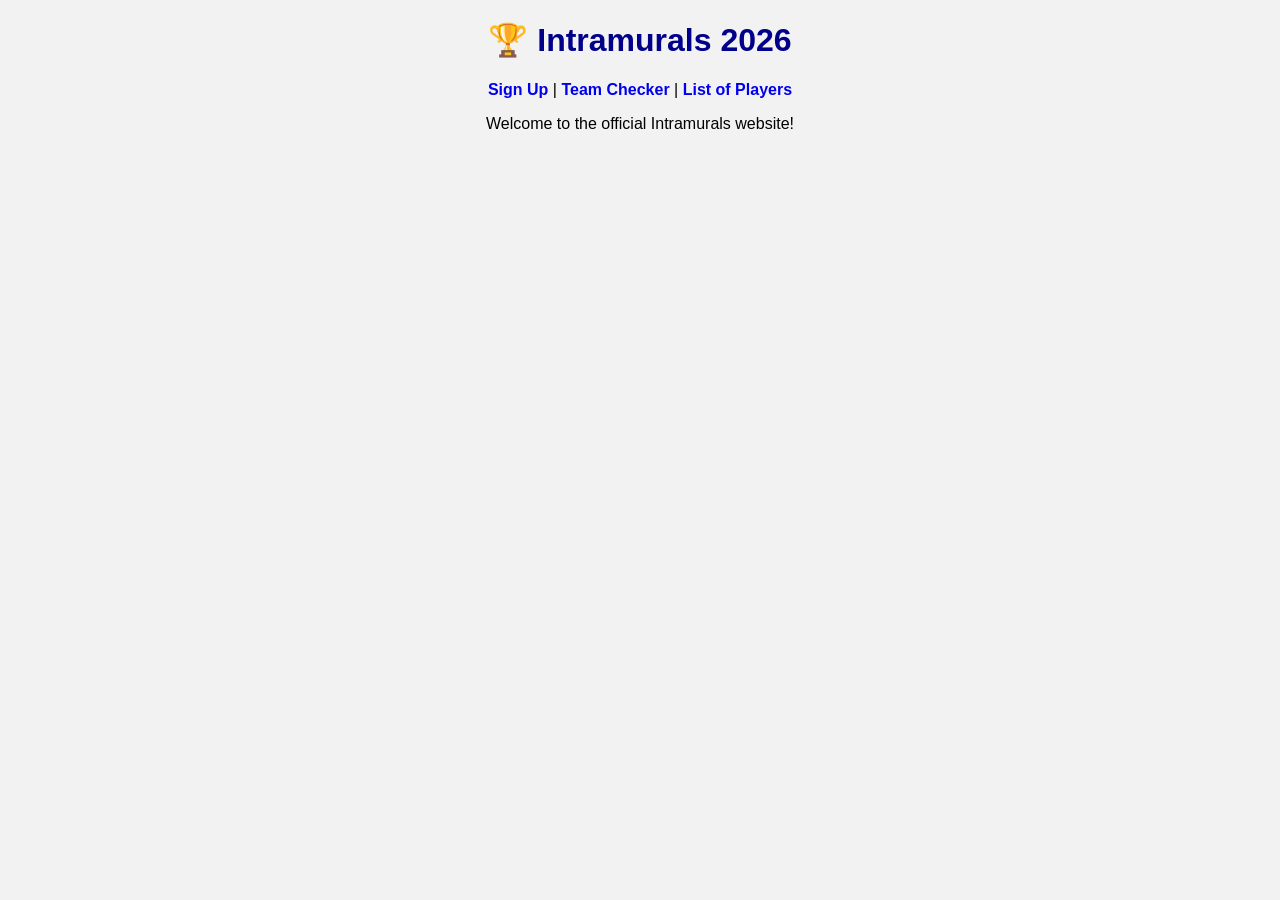
<file: index.html>
<!DOCTYPE html>
<html>
<head>
    <title>Intramurals 2026</title>
    <link rel="stylesheet" href="style.css">
</head>
<body>
    <h1>🏆 Intramurals 2026</h1>
    <nav>
        <a href="signup.html">Sign Up</a> |
        <a href="teamchecker.html">Team Checker</a> |
        <a href="players.html">List of Players</a>
    </nav>

    <p>Welcome to the official Intramurals website!</p>
</body>
</html>
</file>
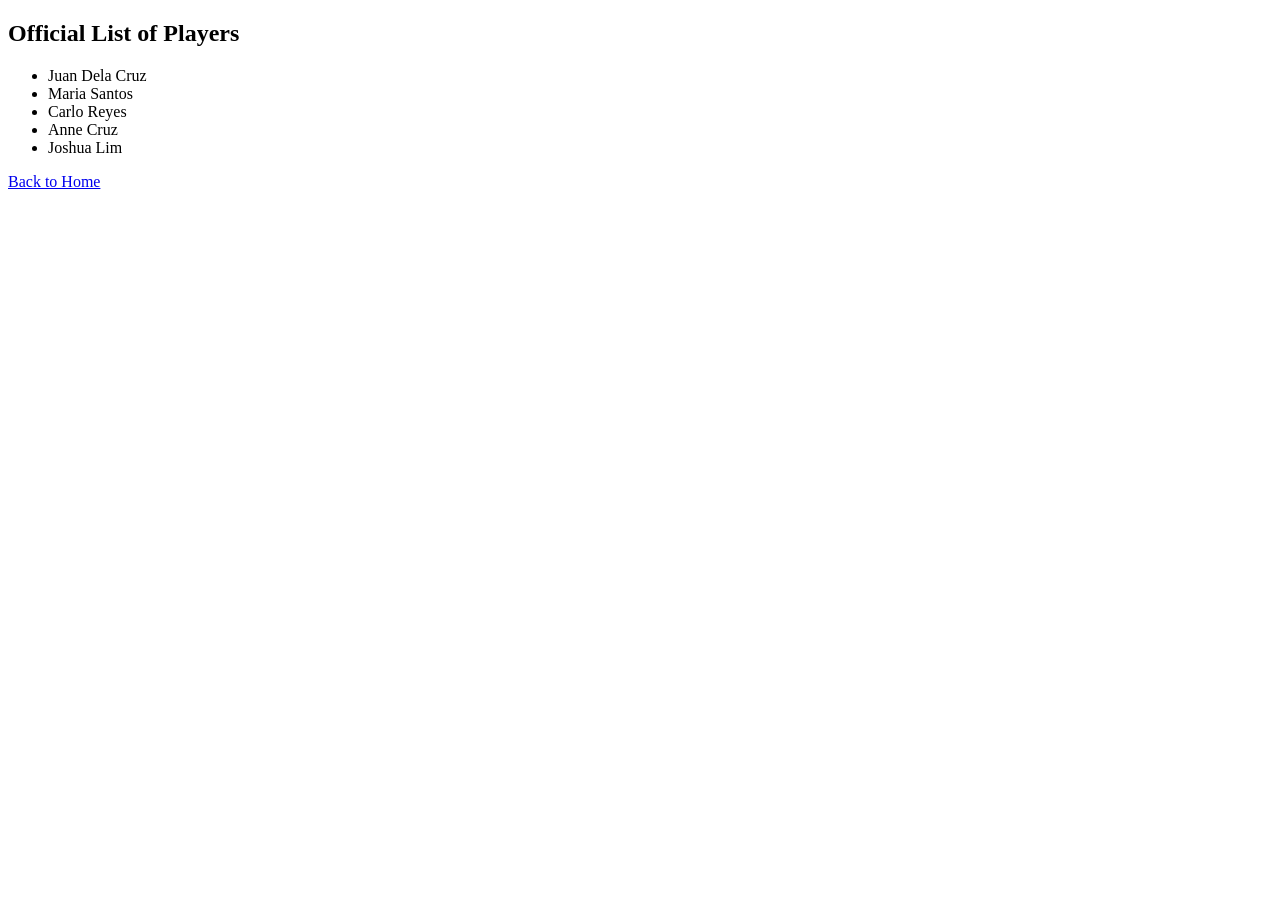
<file: players.html>
<!DOCTYPE html>
<html>
<head>
    <title>List of Players</title>
</head>
<body>
    <h2>Official List of Players</h2>

    <ul>
        <li>Juan Dela Cruz</li>
        <li>Maria Santos</li>
        <li>Carlo Reyes</li>
        <li>Anne Cruz</li>
        <li>Joshua Lim</li>
    </ul>

    <a href="index.html">Back to Home</a>
</body>
</html>
</file>
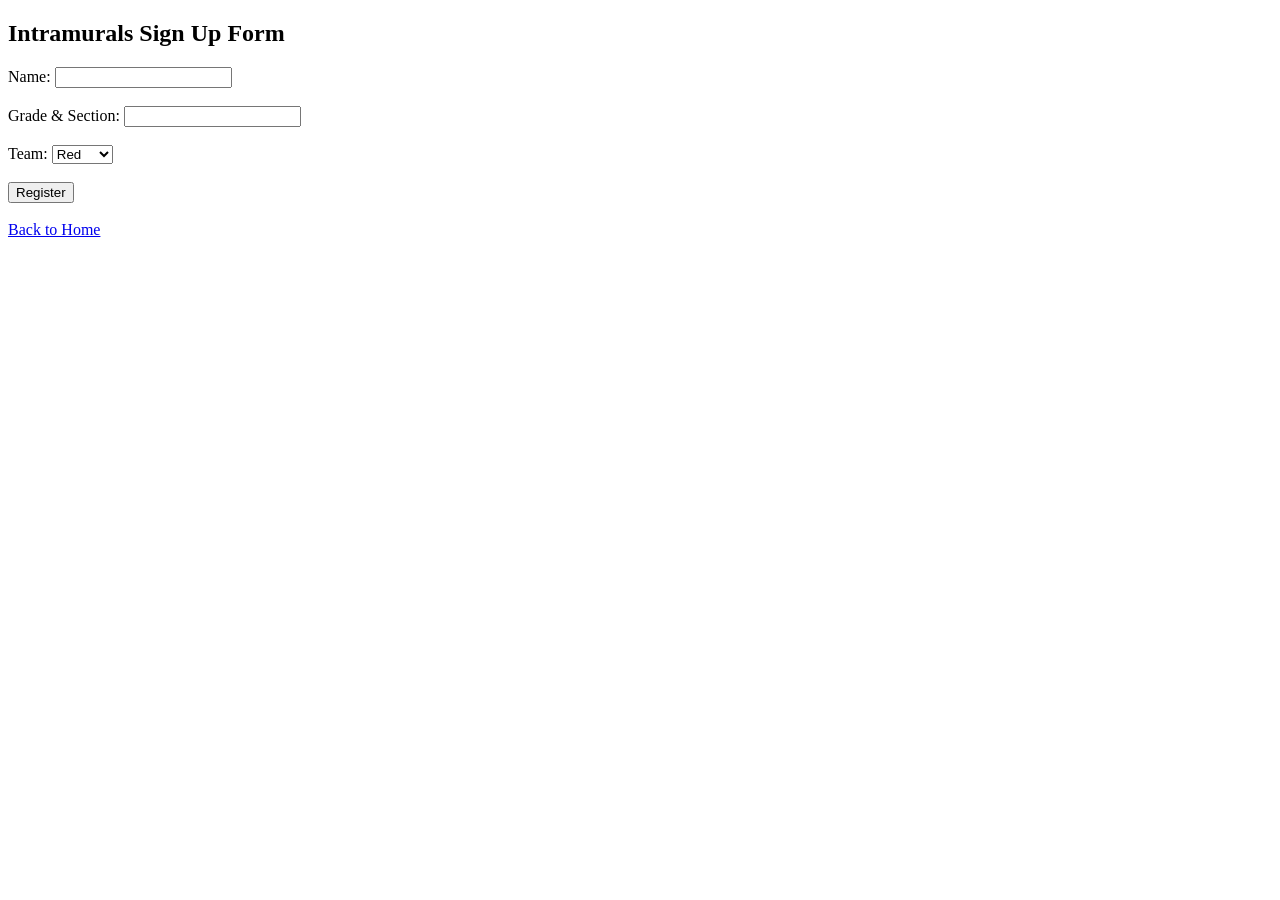
<file: signup.html>
<!DOCTYPE html>
<html>
<head>
    <title>Sign Up</title>
</head>
<body>
    <h2>Intramurals Sign Up Form</h2>

    <form>
        Name: <input type="text"><br><br>
        Grade & Section: <input type="text"><br><br>
        Team:
        <select>
            <option>Red</option>
            <option>Blue</option>
            <option>Green</option>
            <option>Yellow</option>
        </select><br><br>

        <input type="submit" value="Register">
    </form>

    <br>
    <a href="index.html">Back to Home</a>
</body>
</html>
</file>
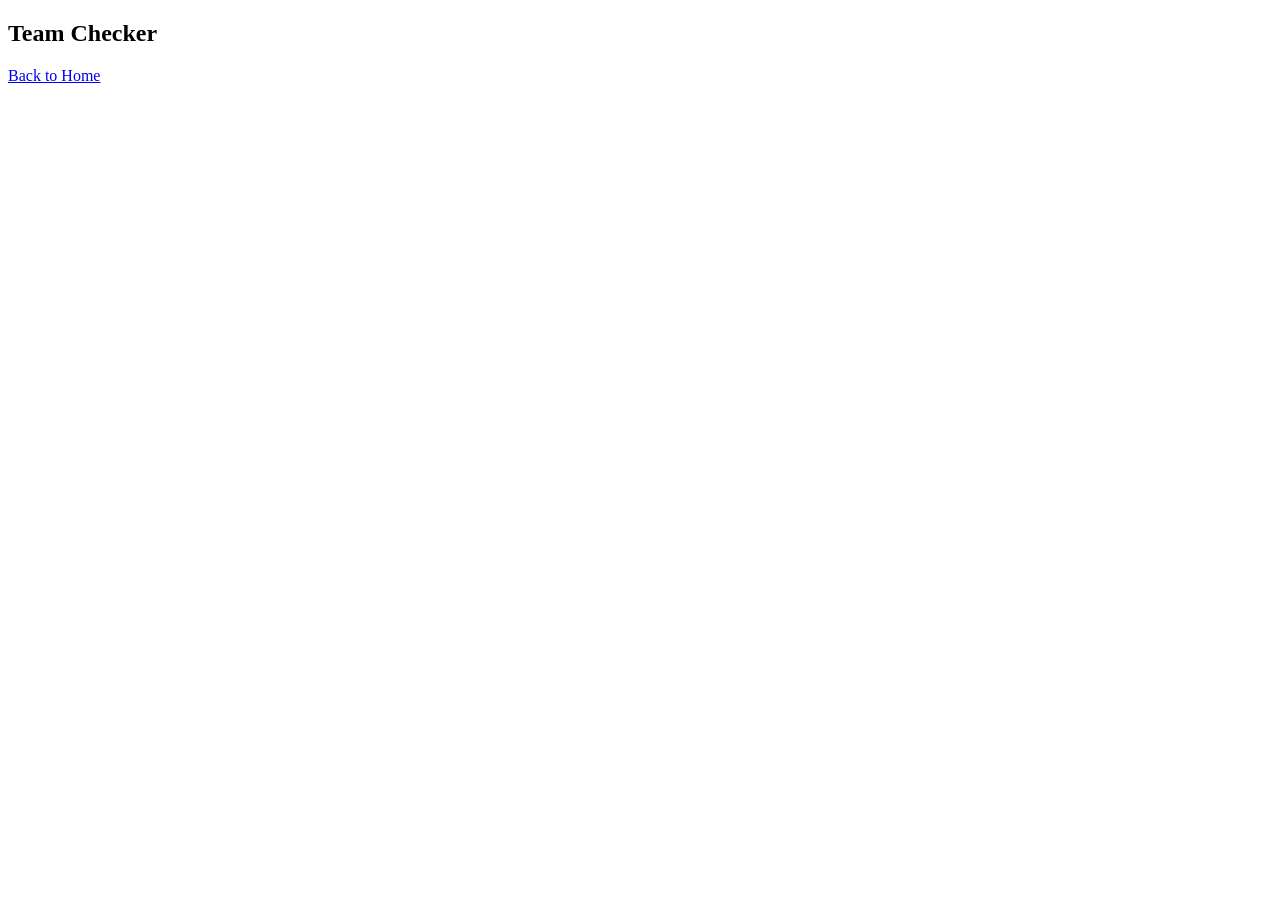
<file: teamchecker.html>
<!DOCTYPE html>
<html>
<head>
    <title>Team Checker</title>
</head>
<body>
    <h2>Team Checker</h2>

    <script>
        var team = prompt("Enter your team color:");

        if (team == "Red") {
            alert("You are in Team Red 🔴");
        } else if (team == "Blue") {
            alert("You are in Team Blue 🔵");
        } else if (team == "Green") {
            alert("You are in Team Green 🟢");
        } else if (team == "Yellow") {
            alert("You are in Team Yellow 🟡");
        } else {
            alert("Team not found!");
        }
    </script>

    <a href="index.html">Back to Home</a>
</body>
</html>
</file>
<file: style.css>
body {
    font-family: Arial;
    background-color: #f2f2f2;
    text-align: center;
}

h1 {
    color: darkblue;
}

a {
    text-decoration: none;
    font-weight: bold;
}
</file>
